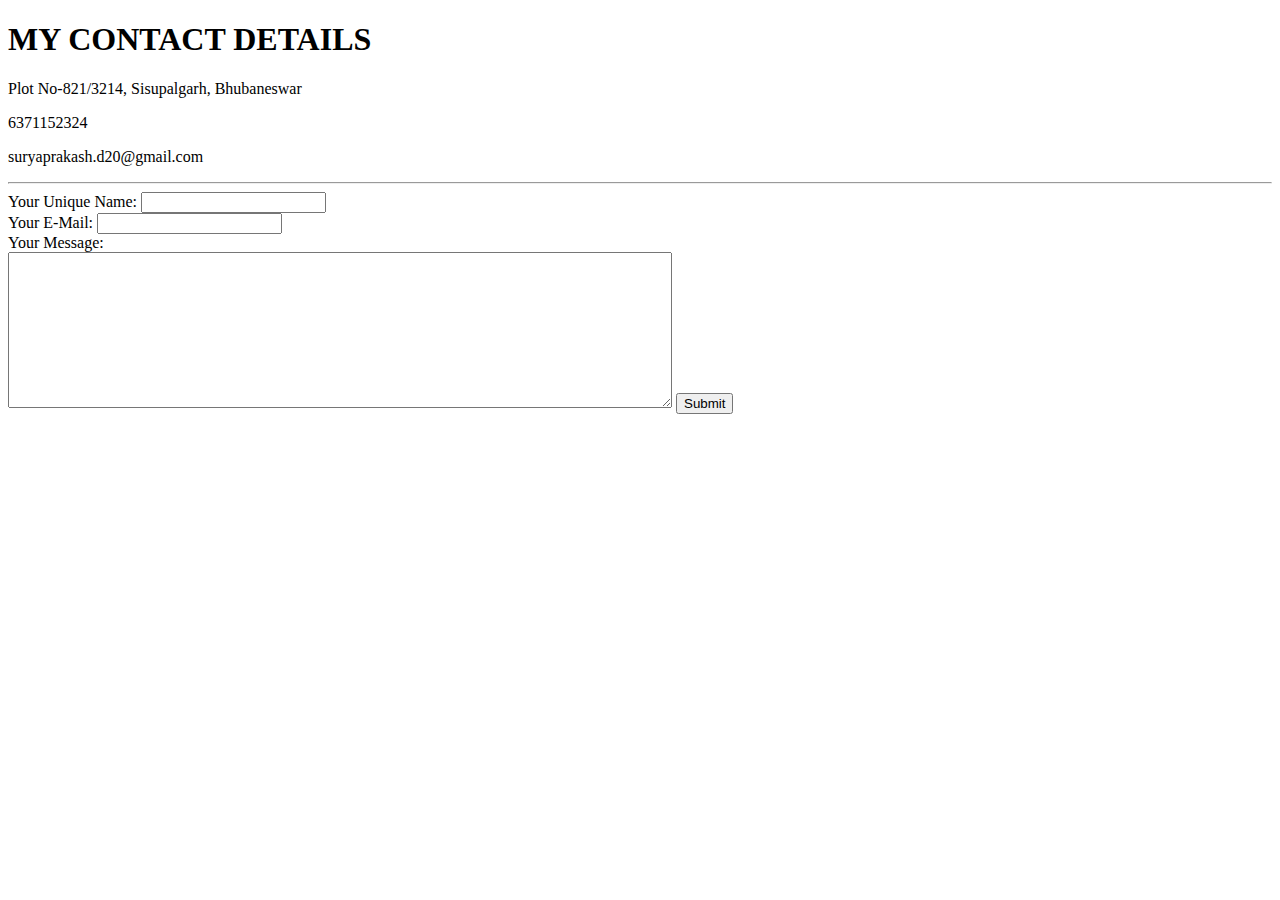
<file: contact me form.html>
<!DOCTYPE html>
<html lang="en">

<head>
    <meta charset="UTF-8">
    <meta http-equiv="X-UA-Compatible" content="IE=edge">
    <meta name="viewport" content="width=device-width, initial-scale=1.0">
    <title>ASK ME HERE</title>
</head>

<body>
    <h1>MY CONTACT DETAILS</h1>
    <p>Plot No-821/3214, Sisupalgarh, Bhubaneswar</p>
    <p>6371152324</p>
    <p>suryaprakash.d20@gmail.com</p>
    <hr>

    <form action="mailto:prakashchandradikshit@gmail.com" method="post" enctype="text/plain">
        <label>Your Unique Name:</label>
        <input type="text" name="" value=""><br>
        <label>Your E-Mail:</label>
        <input type="text" name="" value=""><br>
        <label>Your Message:</label><br>
        <textarea name="hey there" rows="10" cols="80"></textarea>
        <input type="submit" name="">
    </form>

</body>

</html>
</file>
